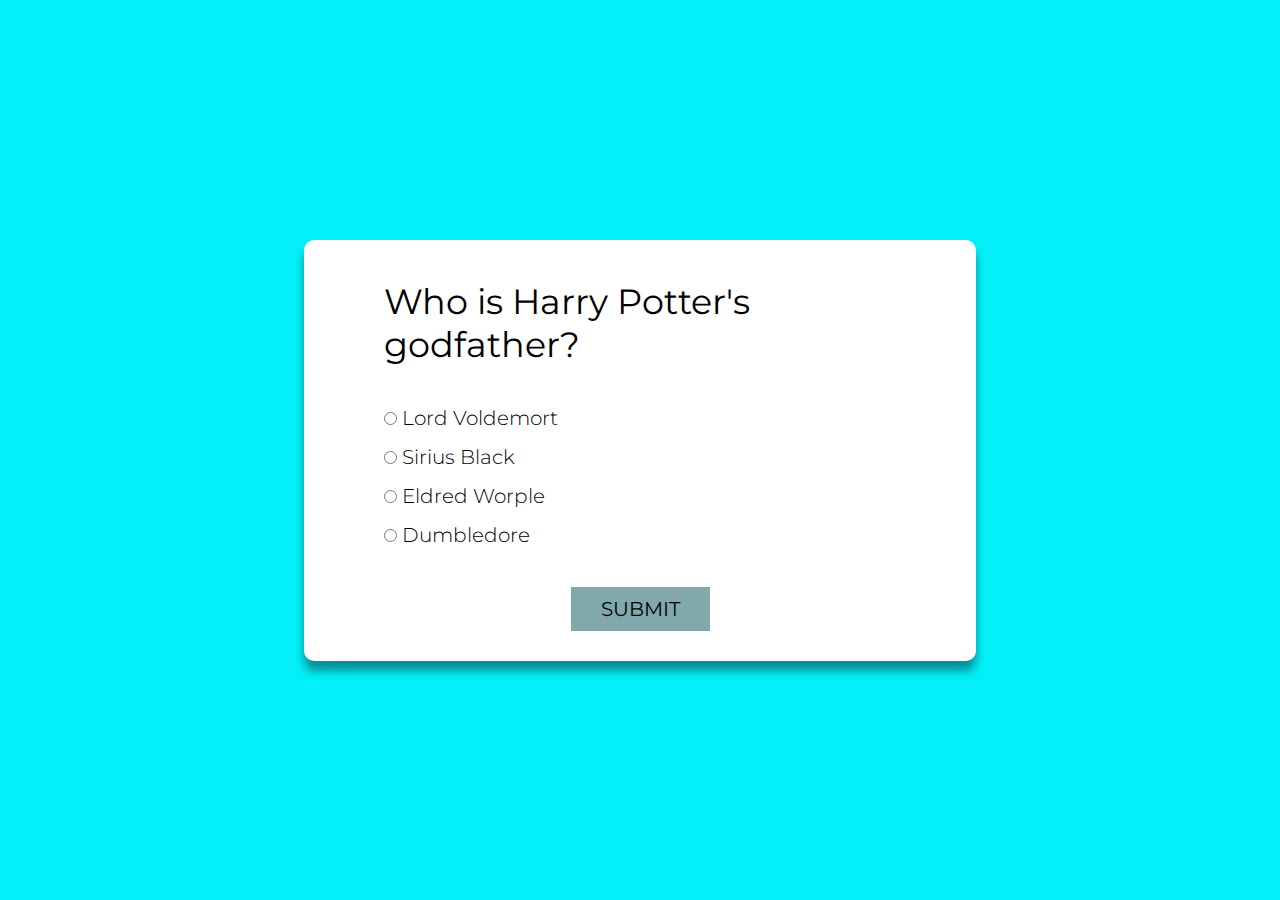
<file: quiz_app_js/index.html>
<!DOCTYPE html>
<html lang="en">
<head>
    <meta charset="UTF-8">
    <meta http-equiv="X-UA-Compatible" content="IE=edge">
    <meta name="viewport" content="width=device-width, initial-scale=1.0">
    <title>Quiz App</title>
    <link rel="stylesheet" href="style.css">
</head>
<style>
    @import url('https://fonts.googleapis.com/css2?family=Montserrat:ital,wght@1,100&display=swap');
    *{
        margin: 0;
        padding:0;
        font-weight: 300;
        font-family: 'Montserrat', sans-serif;
    }

    html{
        font-size: 62.5%;
    }

    .main-div{

        width: 100vw;
        min-height: 100vh;
        display: grid;
        place-items: center;
        background-color: rgb(3, 240, 248);

    }

    .inner-div{
        width: 40vw;
        background-color: rgb(255, 255, 255);
        padding: 3rem 8rem;
        border-radius: 1rem;
        box-shadow: 0 1rem 1rem  rgba(0,0,0,0.4)
    }

    .inner-div h2{
        font-size: 3.5rem;
        font-weight: 400;
        margin: 1rem 0 4rem 0;
        
    }

    .inner-div li{
        font-size: 2rem;
        
        margin-top: 1.5rem;
        list-style: none;


    }

    input{
        cursor:pointer;
    }

    #submit,
    .btn{
        padding:1rem 3rem;
        outline: none;
        font-size: 2rem;
        font-weight: 400;
        display: block;
        margin: auto;
        border: none;
        text-transform: uppercase;
        background-color:rgba(14, 89, 92, 0.521);
        margin-top: 4rem;
    }

    #submit:hover{
        background-color:rgb(27, 71, 71);
    }

    #showScore{
        background-color:#dfe6e9;
        margin-top: 3rem;
        padding: 3rem 4 rem;
        box-shadow: 0 1rem 1rem  rgba(0,0,0,0.4);

    }

    #showScore h3 {
        font-size: 3rem;
        text-align: center;
    }

    #showScore .btn{
        margin-top: 2rem;
        background-color: #55efc4;
        color: #2d3436;

    }
    #showScore .btn:hover{
        
        background-color: #00b894;
        color: #ffff;

    }
    

    .scoreArea{
        display:none;
    }
</style>
<body>
   <div class="main-div">
      <div class="inner-div">
          <h2 class="question">Question here</h2>
          <ul>
              <li>
                  <input type="radio" name="answer" id="ans1" class="answer">
                  <label for="ans1" id="option1"> Answer option</label>
              </li>

              <li>
                <input type="radio" name="answer" id="ans2" class="answer">
                <label for="ans1" id="option2"> Answer option</label>
            </li>

            <li>
                <input type="radio" name="answer" id="ans3" class="answer">
                <label for="ans1" id="option3"> Answer option</label>
            </li>

            <li>
                <input type="radio" name="answer" id="ans4" class="answer">
                <label for="ans1" id="option4"> Answer option</label>
            </li>
          </ul>

          <button id="submit">submit</button>


          <div id="showScore" class="scoreArea"> 
            
          </div>
      </div>

   </div>

   <script src="script.js"></script>

</body>
</html>
</file>
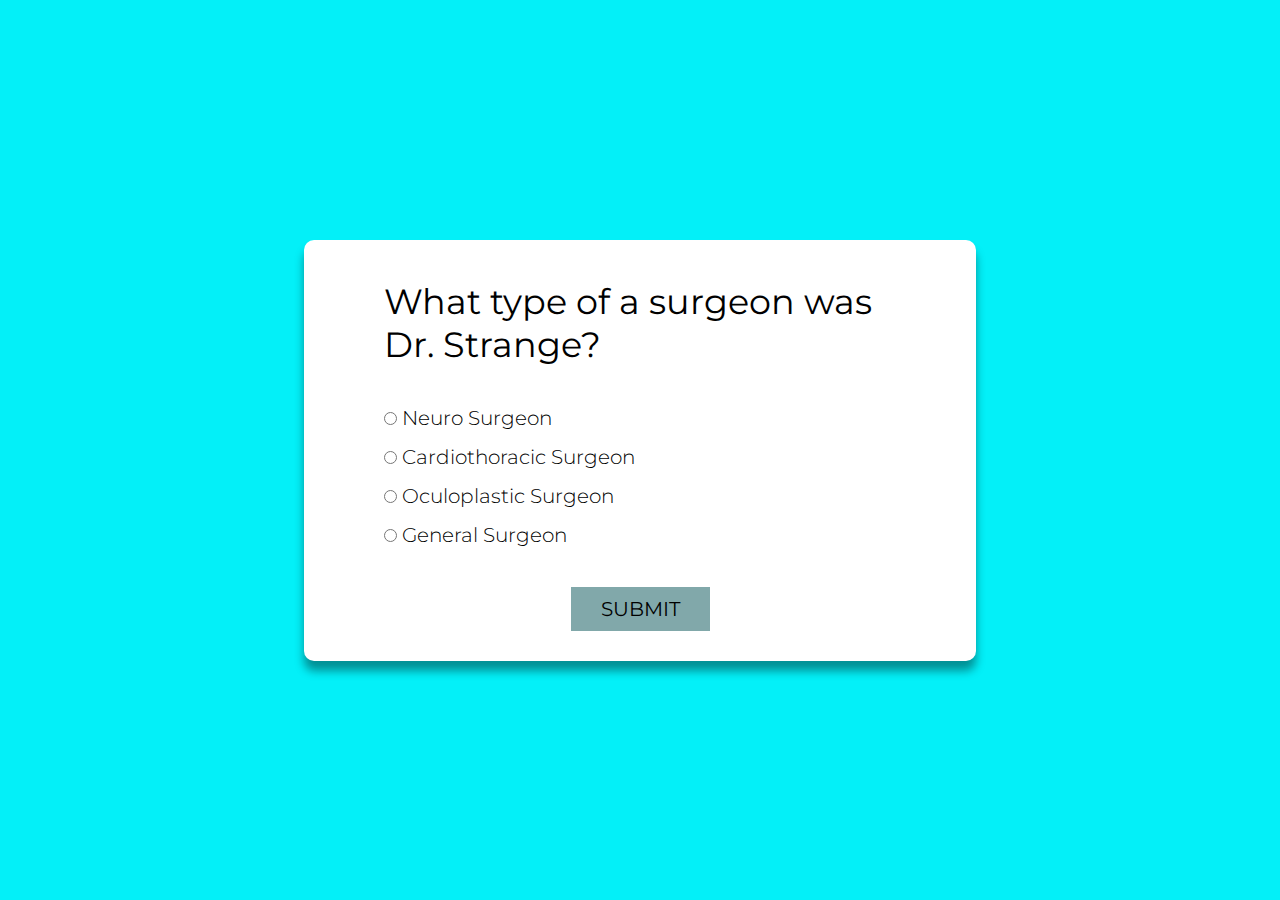
<file: quiz_app_js/drstrangequiz.html>
<!DOCTYPE html>
<html lang="en">
<head>
    <meta charset="UTF-8">
    <meta http-equiv="X-UA-Compatible" content="IE=edge">
    <meta name="viewport" content="width=device-width, initial-scale=1.0">
    <title>Quiz App</title>
    <link rel="stylesheet" href="style.css">
</head>
<style>
    @import url('https://fonts.googleapis.com/css2?family=Montserrat:ital,wght@1,100&display=swap');
    *{
        margin: 0;
        padding:0;
        font-weight: 300;
        font-family: 'Montserrat', sans-serif;
    }

    html{
        font-size: 62.5%;
    }

    .main-div{

        width: 100vw;
        min-height: 100vh;
        display: grid;
        place-items: center;
        background-color: rgb(3, 240, 248);

    }

    .inner-div{
        width: 40vw;
        background-color: rgb(255, 255, 255);
        padding: 3rem 8rem;
        border-radius: 1rem;
        box-shadow: 0 1rem 1rem  rgba(0,0,0,0.4)
    }

    .inner-div h2{
        font-size: 3.5rem;
        font-weight: 400;
        margin: 1rem 0 4rem 0;
        
    }

    .inner-div li{
        font-size: 2rem;
        
        margin-top: 1.5rem;
        list-style: none;


    }

    input{
        cursor:pointer;
    }

    #submit,
    .btn{
        padding:1rem 3rem;
        outline: none;
        font-size: 2rem;
        font-weight: 400;
        display: block;
        margin: auto;
        border: none;
        text-transform: uppercase;
        background-color:rgba(14, 89, 92, 0.521);
        margin-top: 4rem;
    }

    #submit:hover{
        background-color:rgb(27, 71, 71);
    }

    #showScore{
        background-color:#dfe6e9;
        margin-top: 3rem;
        padding: 3rem 4 rem;
        box-shadow: 0 1rem 1rem  rgba(0,0,0,0.4);

    }

    #showScore h3 {
        font-size: 3rem;
        text-align: center;
    }

    #showScore .btn{
        margin-top: 2rem;
        background-color: #55efc4;
        color: #2d3436;

    }
    #showScore .btn:hover{
        
        background-color: #00b894;
        color: #ffff;

    }
    

    .scoreArea{
        display:none;
    }
</style>
<body>
   <div class="main-div">
      <div class="inner-div">
          <h2 class="question">Question here</h2>
          <ul>
              <li>
                  <input type="radio" name="answer" id="ans1" class="answer">
                  <label for="ans1" id="option1"> Answer option</label>
              </li>

              <li>
                <input type="radio" name="answer" id="ans2" class="answer">
                <label for="ans1" id="option2"> Answer option</label>
            </li>

            <li>
                <input type="radio" name="answer" id="ans3" class="answer">
                <label for="ans1" id="option3"> Answer option</label>
            </li>

            <li>
                <input type="radio" name="answer" id="ans4" class="answer">
                <label for="ans1" id="option4"> Answer option</label>
            </li>
          </ul>

          <button id="submit">submit</button>


          <div id="showScore" class="scoreArea"> 
            
          </div>
      </div>

   </div>

   <script src="script2.js"></script>

</body>
</html>
</file>
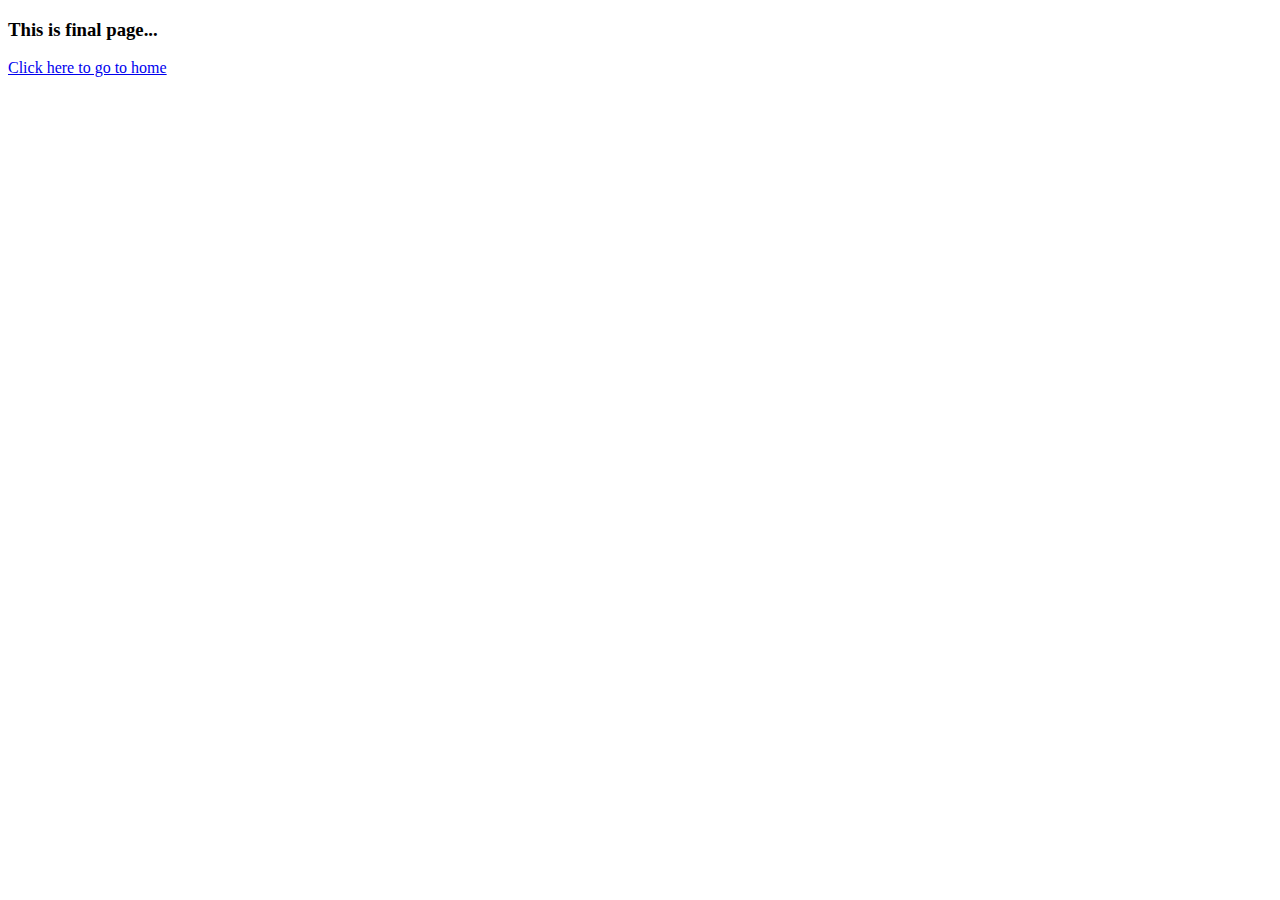
<file: quiz_app_js/finalpage.html>
<!DOCTYPE html>
<html lang="en">
<head>
    <meta charset="UTF-8">
    <meta http-equiv="X-UA-Compatible" content="IE=edge">
    <meta name="viewport" content="width", initial-scale=1.0">
    <title>Document</title>
</head>


<body>
   <h3> This is final page...</h3>
    <a href="home.html">Click here to go to home</a>

</body>
<script src="script.js"></script>
</html>
</file>
<file: quiz_app_js/style.css>
body{

    font-size: 40;

 }
</file>
